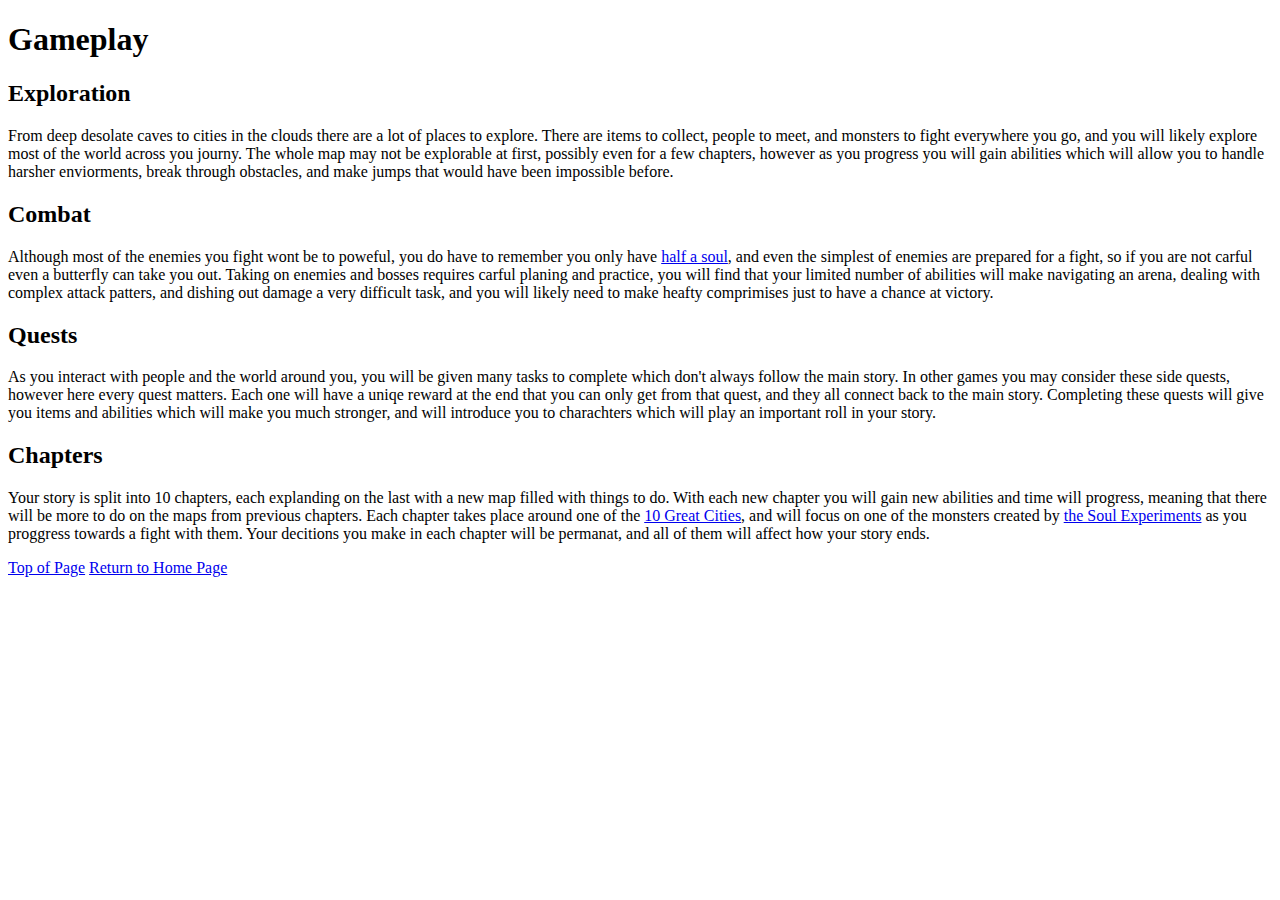
<file: Gameplay.html>
<!DOCTYPE html>
<html>
    <head>
    </head>
    <body>
        <h1 id="InfoHead">Gameplay</h1>
        <div>
            <h2>Exploration</h2>
            <p>
                From deep desolate caves to cities in the clouds there are a lot of places to explore. There are items to collect, 
                people to meet, and monsters to fight everywhere you go, and you will likely explore most of the world across you journy.
                The whole map may not be explorable at first, possibly even for a few chapters, however as you progress you will gain 
                abilities which will allow you to handle harsher enviorments, break through obstacles, and make jumps that would have been
                impossible before.
            </p>
        </div>
        <div>
            <h2>Combat</h2>
            <p>
                Although most of the enemies you fight wont be to poweful, you do have to remember you only have <a href="Soul.html">half a soul</a>,
                and even the simplest of enemies are prepared for a fight, so if you are not carful even a butterfly can take you out. 
                Taking on enemies and bosses requires carful planing and practice, you will find that your limited number of abilities
                will make navigating an arena, dealing with complex attack patters, and dishing out damage a very difficult task, and you will 
                likely need to make heafty comprimises just to have a chance at victory.
            </p>
        </div>
        <div>
            <h2>Quests</h2>
            <p>
                As you interact with people and the world around you, you will be given many tasks to complete which don't always follow
                the main story. In other games you may consider these side quests, however here every quest matters. Each one will have a 
                uniqe reward at the end that you can only get from that quest, and they all connect back to the main story. Completing these 
                quests will give you items and abilities which will make you much stronger, and will introduce you to charachters which will
                play an important roll in your story.
            </p>
        </div>
        <div>
            <h2>Chapters</h2>
            <p>
                Your story is split into 10 chapters, each explanding on the last with a new map filled with things to do. With each new chapter
                you will gain new abilities and time will progress, meaning that there will be more to do on the maps from previous chapters.
                Each chapter takes place around one of the <a href="World.html">10 Great Cities</a>, and will focus on one of the monsters
                created by <a href="Story.html">the Soul Experiments</a> as you proggress towards a fight with them. Your decitions you make in 
                each chapter will be permanat, and all of them will affect how your story ends.
            </p>
        </div>
    </body>
    <footer>
        <a href="#InfoHead">Top of Page</a>
        <a href="index.html">Return to Home Page</a>
    </footer>
</html>
</file>
